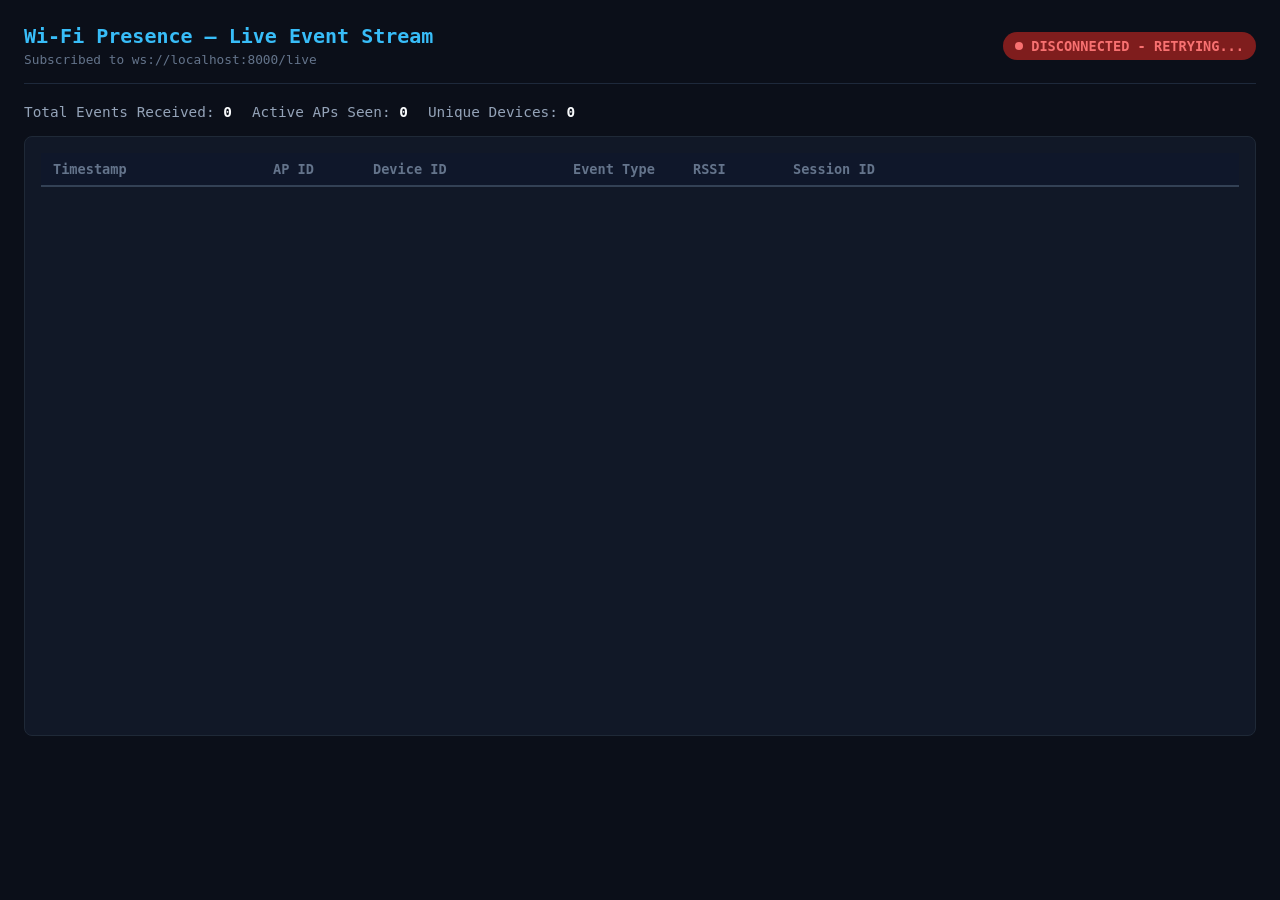
<file: dashboard/test_client.html>
<!DOCTYPE html>
<html lang="en">
<head>
    <meta charset="UTF-8">
    <meta name="viewport" content="width=device-width, initial-scale=1.0">
    <title>Wi-Fi Presence — Live WebSocket Test Client</title>
    <style>
        * { box-sizing: border-box; margin: 0; padding: 0; }
        body {
            background-color: #0b0f19;
            color: #e2e8f0;
            font-family: ui-monospace, SFMono-Regular, Menlo, Monaco, Consolas, monospace;
            padding: 24px;
        }
        header {
            display: flex;
            justify-content: space-between;
            align-items: center;
            border-bottom: 1px solid #1e293b;
            padding-bottom: 16px;
            margin-bottom: 20px;
        }
        h1 { font-size: 1.25rem; color: #38bdf8; }
        .status-badge {
            display: inline-flex;
            align-items: center;
            gap: 8px;
            padding: 6px 12px;
            border-radius: 9999px;
            font-size: 0.85rem;
            font-weight: 600;
        }
        .status-connected { background: #064e3b; color: #34d399; }
        .status-disconnected { background: #7f1d1d; color: #f87171; }
        .pulse-dot {
            width: 8px;
            height: 8px;
            border-radius: 50%;
            background-color: currentColor;
            animation: pulse 1.5s infinite;
        }
        @keyframes pulse {
            0%, 100% { opacity: 1; transform: scale(1); }
            50% { opacity: 0.4; transform: scale(0.85); }
        }
        .stats-bar {
            display: flex;
            gap: 20px;
            margin-bottom: 16px;
            font-size: 0.9rem;
            color: #94a3b8;
        }
        .stat-val { color: #f8fafc; font-weight: bold; }
        .feed-container {
            background: #111827;
            border: 1px solid #1f2937;
            border-radius: 8px;
            padding: 16px;
            height: 600px;
            overflow-y: auto;
        }
        .event-row {
            display: grid;
            grid-template-columns: 220px 100px 200px 120px 100px 100px;
            padding: 8px 12px;
            border-bottom: 1px solid #1e293b;
            font-size: 0.85rem;
            align-items: center;
        }
        .event-row:hover { background: #1e293b; }
        .event-header {
            font-weight: bold;
            color: #64748b;
            border-bottom: 2px solid #334155;
            background: #0f172a;
            position: sticky;
            top: 0;
        }
        .badge-connect { color: #34d399; font-weight: bold; }
        .badge-heartbeat { color: #38bdf8; }
        .badge-disconnect { color: #f87171; font-weight: bold; }
        .rssi-strong { color: #4ade80; }
        .rssi-medium { color: #fbbf24; }
        .rssi-weak { color: #f87171; }
    </style>
</head>
<body>
    <header>
        <div>
            <h1>Wi-Fi Presence — Live Event Stream</h1>
            <p style="font-size: 0.8rem; color: #64748b; margin-top: 4px;">Subscribed to ws://localhost:8000/live</p>
        </div>
        <div id="statusBadge" class="status-badge status-disconnected">
            <span class="pulse-dot"></span>
            <span id="statusText">Connecting...</span>
        </div>
    </header>

    <div class="stats-bar">
        <div>Total Events Received: <span id="eventCount" class="stat-val">0</span></div>
        <div>Active APs Seen: <span id="apCount" class="stat-val">0</span></div>
        <div>Unique Devices: <span id="devCount" class="stat-val">0</span></div>
    </div>

    <div class="feed-container">
        <div class="event-row event-header">
            <div>Timestamp</div>
            <div>AP ID</div>
            <div>Device ID</div>
            <div>Event Type</div>
            <div>RSSI</div>
            <div>Session ID</div>
        </div>
        <div id="eventList"></div>
    </div>

    <script>
        const statusBadge = document.getElementById('statusBadge');
        const statusText = document.getElementById('statusText');
        const eventCountSpan = document.getElementById('eventCount');
        const apCountSpan = document.getElementById('apCount');
        const devCountSpan = document.getElementById('devCount');
        const eventList = document.getElementById('eventList');

        let totalEvents = 0;
        const apsSeen = new Set();
        const devsSeen = new Set();

        function connectWebSocket() {
            const wsProtocol = window.location.protocol === 'https:' ? 'wss:' : 'ws:';
            const wsHost = window.location.hostname || 'localhost';
            const wsPort = window.location.port || '8000';
            const wsUrl = `${wsProtocol}//${wsHost}:${wsPort}/live`;

            const ws = new WebSocket(wsUrl);

            ws.onopen = () => {
                statusBadge.className = 'status-badge status-connected';
                statusText.textContent = 'LIVE CONNECTED';
            };

            ws.onmessage = (msg) => {
                try {
                    const data = JSON.parse(msg.data);
                    if (data.type === 'event') {
                        totalEvents++;
                        apsSeen.add(data.ap_id);
                        devsSeen.add(data.device_id);

                        eventCountSpan.textContent = totalEvents;
                        apCountSpan.textContent = apsSeen.size;
                        devCountSpan.textContent = devsSeen.size;

                        const row = document.createElement('div');
                        row.className = 'event-row';

                        let eventClass = 'badge-heartbeat';
                        if (data.event === 'connect') eventClass = 'badge-connect';
                        if (data.event === 'disconnect') eventClass = 'badge-disconnect';

                        let rssiClass = 'rssi-strong';
                        if (data.rssi < -70) rssiClass = 'rssi-weak';
                        else if (data.rssi < -55) rssiClass = 'rssi-medium';

                        row.innerHTML = `
                            <div>${data.timestamp}</div>
                            <div><strong>${data.ap_id}</strong></div>
                            <div>${data.device_id}</div>
                            <div class="${eventClass}">${data.event.toUpperCase()}</div>
                            <div class="${rssiClass}">${data.rssi} dBm</div>
                            <div>#${data.session_id || '-'}</div>
                        `;

                        eventList.insertBefore(row, eventList.firstChild);

                        // Keep at most 200 items in feed
                        if (eventList.children.length > 200) {
                            eventList.removeChild(eventList.lastChild);
                        }
                    }
                } catch (e) {
                    console.error('Error parsing event message', e);
                }
            };

            ws.onclose = () => {
                statusBadge.className = 'status-badge status-disconnected';
                statusText.textContent = 'DISCONNECTED - RETRYING...';
                setTimeout(connectWebSocket, 2000);
            };

            ws.onerror = (err) => {
                console.error('WebSocket error:', err);
                ws.close();
            };
        }

        connectWebSocket();
    </script>
</body>
</html>
</file>
